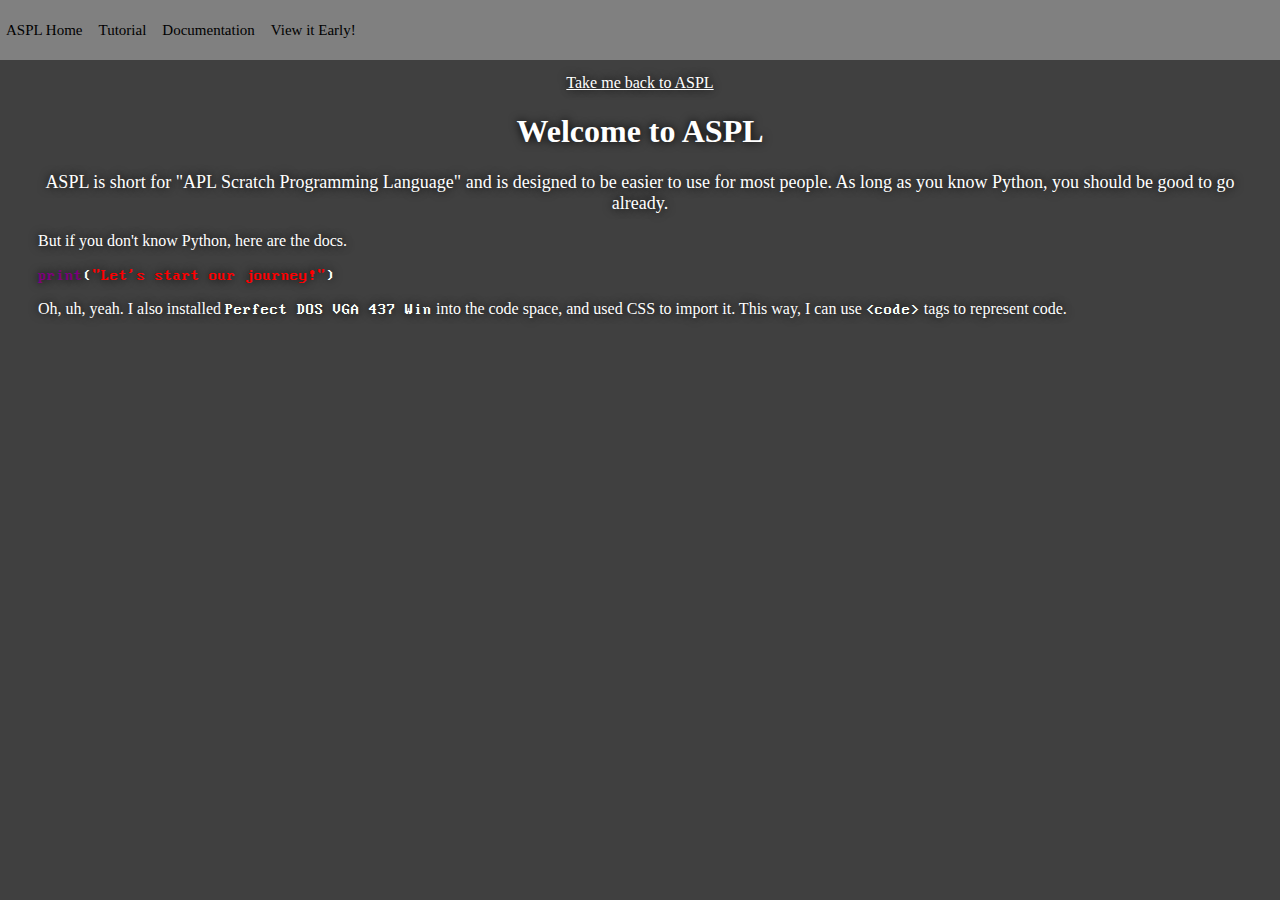
<file: index.html>
<!DOCTYPE html>
<html>

<head>
  <meta charset="utf-8">
  <meta name="viewport" content="width=device-width">
  <title>Welcome to ASPL</title>
  <link href="style.css" rel="stylesheet" type="text/css" />
  <link rel="icon" href="Logo.png" />
</head>

<body>
  <nav>
    <a href="/Learn-ASPL/"><button class="dropbutton">ASPL Home</button></a>
    <div id="tutorial-dropdown" class="dropdown">
      <a href="/Learn-ASPL/tutorial/"><button class="dropbutton">Tutorial</button></a>
      <div id="tutorial-content" class="drop-content">
        <a href="/Learn-ASPL/tutorial/writing">Getting Started</a>
        <a href="/Learn-ASPL/tutorial/">Writing</a>
      </div>
    </div>
    <div id="documentation-dropdown" class="dropdown">
      <a href="#"><button class="dropbutton">Documentation</button></a>
      <div id="documentation-content" class="drop-content">
        <a href="#">Types</a>
        <a href="/Learn-ASPL/docs/funcs">Functions</a>
      </div>
    </div>
    <a href="/Learn-ASPL/turbowarp/"><button>View it Early!</button></a>
  </nav>
  <br><br>
  <center>
    <a href="https://scratch.mit.edu/projects/759293566/">Take me back to ASPL</a>
    <h1>Welcome to ASPL</h1>
    <p style="font-size: 18px">ASPL is short for "APL Scratch Programming Language" and is designed to be easier to use
      for most people. As long as you know Python, you should be good to go already.</p>
  </center>
  <p>But if you don't know Python, here are the docs.</p>
  <code>
    <span style="color: purple">print</span>(<span style="color: red">"Let's start our journey!"</span>)
  </code>
  <p>Oh, uh, yeah. I also installed <code>Perfect DOS VGA 437 Win</code> into the code space, and used CSS to import it. This way, I can use <code>&lt;code&gt;</code> tags to represent code.</p>
</body>

</html>
</file>
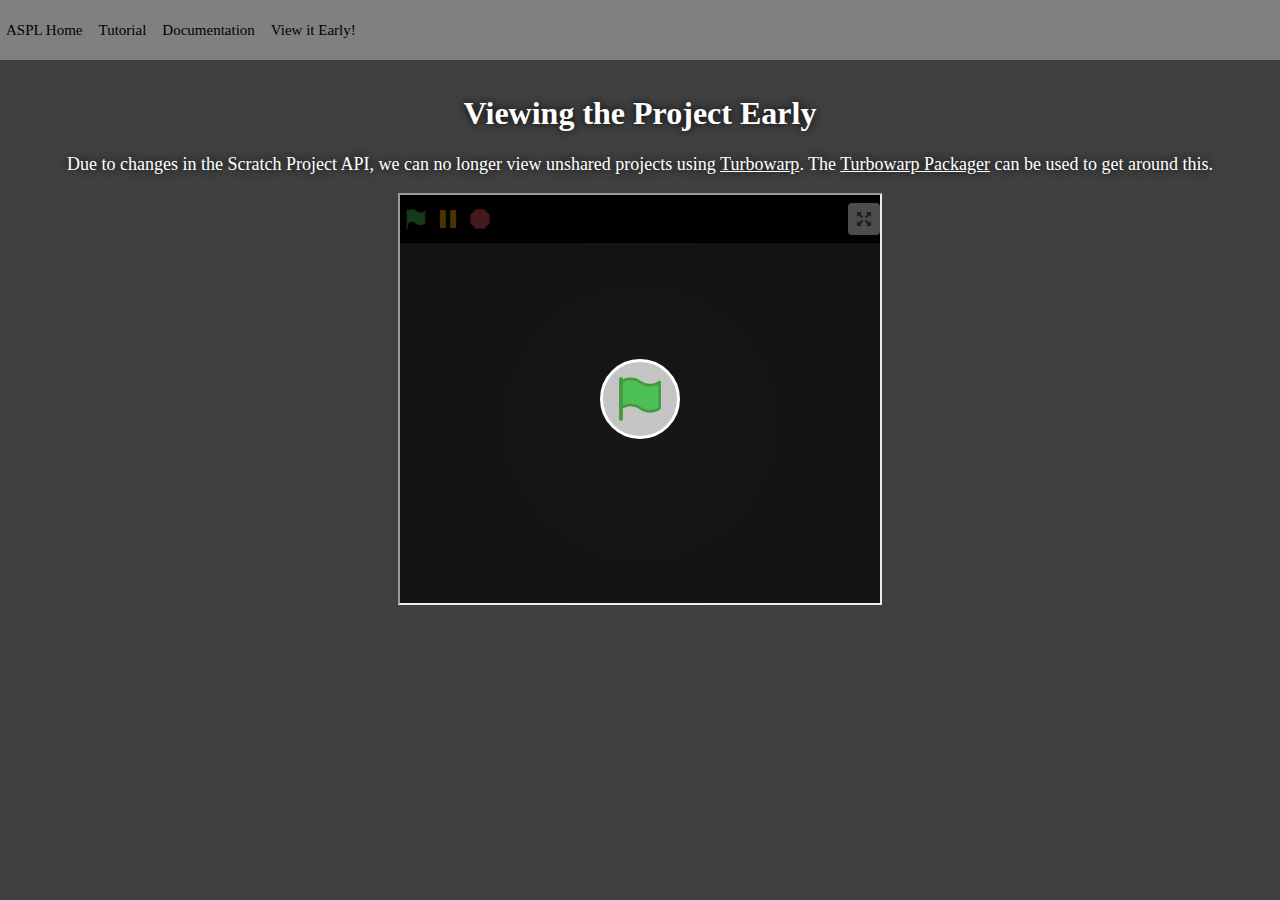
<file: turbowarp/index.html>
<!DOCTYPE html>
<html lang="en">
<head>
  <meta charset="UTF-8">
  <meta http-equiv="X-UA-Compatible" content="IE=edge">
  <meta name="viewport" content="width=device-width, initial-scale=1.0">
  <title>ASPL - IDE v1.0</title>
  <link href="/style.css" rel="stylesheet" type="text/css" />
  <link rel="icon" href="/Logo.png" />
</head>
<body>
  <nav>
    <a href="/Learn-ASPL/"><button class="dropbutton">ASPL Home</button></a>
    <div id="tutorial-dropdown" class="dropdown">
      <a href="/Learn-ASPL/tutorial/"><button class="dropbutton">Tutorial</button></a>
      <div id="tutorial-content" class="drop-content">
        <a href="/Learn-ASPL/tutorial/writing">Getting Started</a>
        <a href="/Learn-ASPL/tutorial/">Writing</a>
      </div>
    </div>
    <div id="documentation-dropdown" class="dropdown">
      <a href="#"><button class="dropbutton">Documentation</button></a>
      <div id="documentation-content" class="drop-content">
        <a href="#">Types</a>
        <a href="/Learn-ASPL/docs/funcs">Functions</a>
      </div>
    </div>
    <a href="/Learn-ASPL/turbowarp/"><button>View it Early!</button></a>
  </nav>
  <br><br>
  <center>
    <h1>Viewing the Project Early</h1>
    <p style="font-size: 18px">Due to changes in the Scratch Project API, we can no longer view unshared projects using <a href="https://turbowarp.org">Turbowarp</a>. The <a href="https://packager.turbowarp.org/">Turbowarp Packager</a> can be used to get around this.</p>
    <iframe src="embed/index.html" width="480" height="408" allowtransparency="true" frameborder="10px" scrolling="no" allowfullscreen></iframe>
  </center>
</body>
</html>
</file>
<file: style.css>
html, body {
  font-family: IBM Plex Sans, Verdana;
  background: #404040;
  color: white;
  padding: 15px;
  text-shadow: 0px 0px 10px black;
}

button {
  font-size: 15px;
}

button:hover {
  cursor: pointer;
}

nav {
  color: black;
  text-decoration: none;
  position: fixed;
  top: 0px;
  left: 0px;
  background-color: #808080;
  width: 100%;
}

a {
  color: white;
}

@font-face {
  font-family: "Perfect Dos VGA 437 Win";
  src: url("Perfect\ DOS\ VGA\ 437\ Win.ttf");
}

code {
  font-family: "Perfect Dos VGA 437 Win"
}

.dropdown {
  position: relative;
  display: inline-block;
}

.drop-content {
  display: none;
  position: absolute;
  background-color: #f1f1f1;
  min-width: 160px;
  box-shadow: 0px 8px 16px 0px rgba(0,0,0,0.2);
  z-index: 1;
}

.drop-content a {
  color: black;
  padding: 12px;
  text-decoration: none;
  display: block;
}

button {
  font-family: IBM Plex Sans, Verdana;
  background: #808080;
  border: none;
  height: 60px;
}

.drop-content a:hover {background-color: #ddd;}

#tutorial-dropdown:hover #tutorial-content {display: block;}

#documentation-dropdown:hover #documentation-content {display: block;}

th {
  width: 33%;
  border: 2px solid;
  padding: 5px;
}

td {
  width: 33%;
  border: 2px solid;
  text-align: center;
  padding: 5px;
}
</file>
